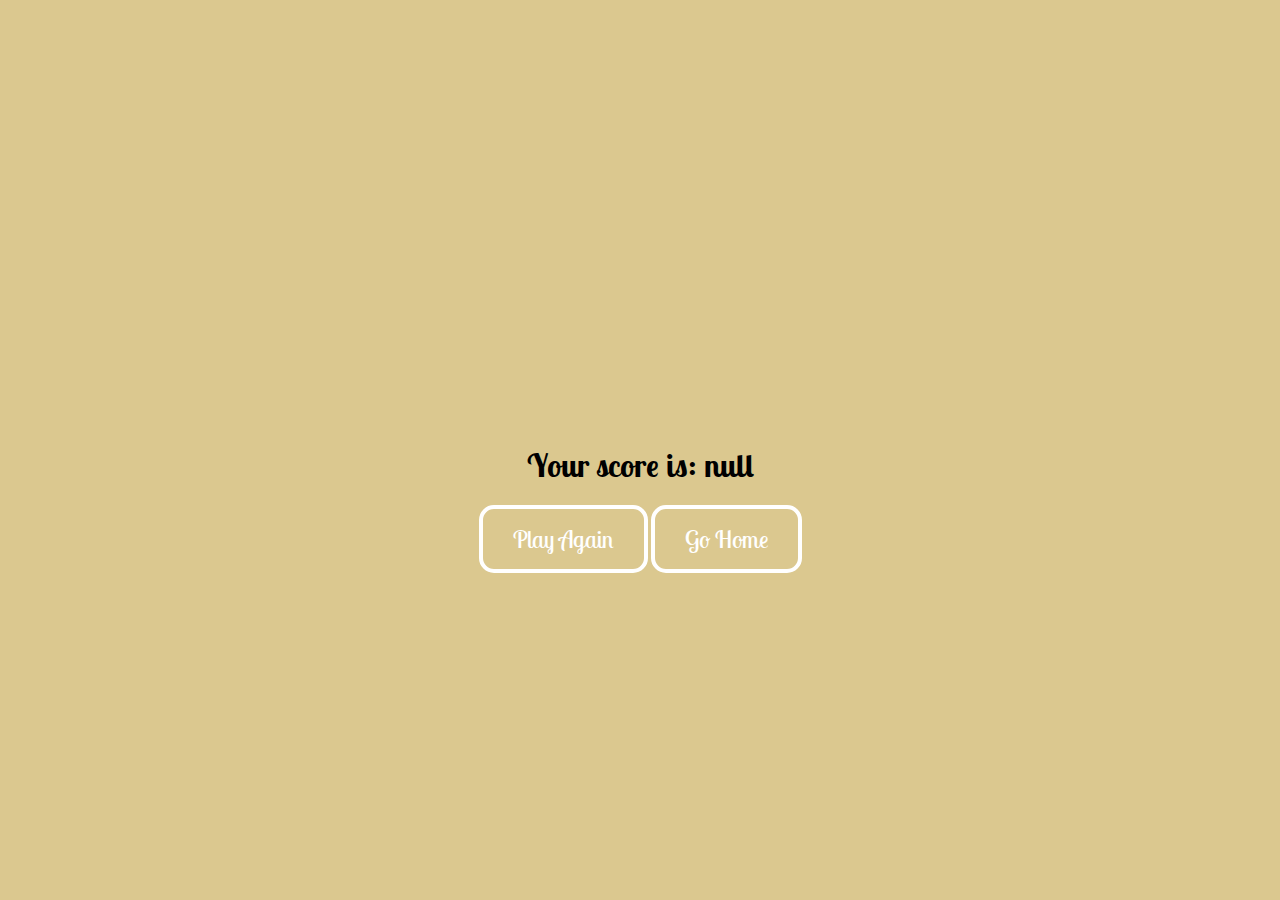
<file: end.html>
<!DOCTYPE html>
<html lang="en">
<head>
    <meta charset="UTF-8">
    <meta name="viewport" content="width=device-width, initial-scale=1.0">
    <title>Quiz End</title>
    <link rel="stylesheet" href="endStyle.css">
    <link rel="preconnect" href="https://fonts.googleapis.com">
<link rel="preconnect" href="https://fonts.gstatic.com" crossorigin>
<link href="https://fonts.googleapis.com/css2?family=Lobster+Two:ital,wght@0,400;0,700;1,400;1,700&display=swap" rel="stylesheet">
</head>
<body>
    <div class="container">
        <h1>Quiz Complete!</h1>
        <h2 id="finalScore">Your score is: 0</h2>
        <a href="questions.html" class="btn">Play Again</a>
        <a href="index.html" class="btn">Go Home</a>
        
    </div>
    <script>
        const finalScore = document.getElementById('finalScore');
        const mostRecentScore = localStorage.getItem('mostRecentScore');

        finalScore.innerText = `Your score is: ${mostRecentScore}`;
    </script>
</body>
</html>
</file>
<file: endStyle.css>
body {
    display: flex;
    justify-content: center;
    align-items: center;
    height: 100vh;
    margin: 0;
    background-color:  rgb(219, 200, 143);
    font-family: "Lobster two";
}

.container {
    text-align: center;
    
    border-radius: 8px;
    padding: 20px;
    
    width: 60%;
    max-width: 700px;
}

h1 {
    font-size: 3em;
    color:  rgb(219, 200, 143);
    margin-bottom: 20px;
}

h2 {
    font-size: 2em;
    color: rgb(0, 0, 0);
    margin-bottom: 20px;rgb(21, 163, 210);
    rgb(21, 163, 210);
}

.btn {
    display: inline-block;
    padding: 15px 30px;
    font-size: 1.5em;
    color: white;
    background-color:  rgb(219, 200, 143);
    text-decoration: none;
    border-radius: 15px;
    transition: background-color 0.3s ease;
    border: 4px solid white;
}

.btn:hover {
    background-color: rgb(0, 204, 71);
    transform: scale(1.05);
    box-shadow: 0 8px 15px rgba(0, 0, 0, 0.2);
    animation-duration: 100ms;
}
</file>
